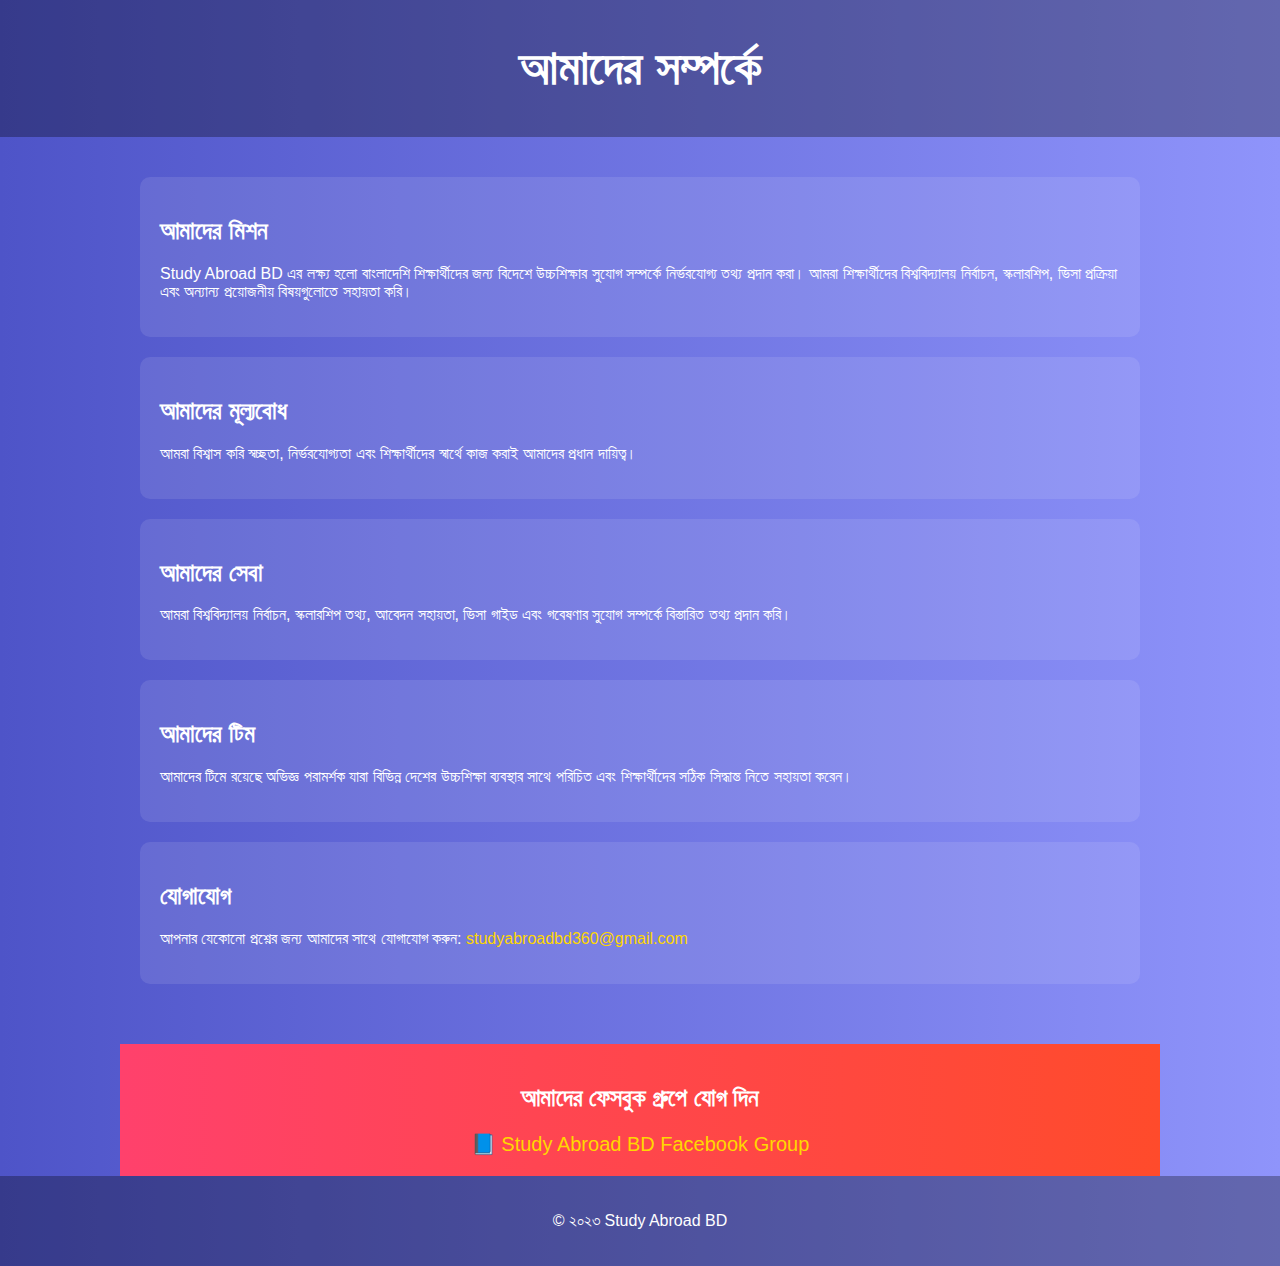
<file: aboutus.html>
<!DOCTYPE html>

<html lang="bn">
<head>
<meta charset="utf-8"/>
<title>আমাদের সম্পর্কে - Study Abroad BD</title>
<style>
        body {
            margin: 0;
            font-family: 'Segoe UI', sans-serif;
            background: linear-gradient(to right, #4e54c8, #8f94fb);
            color: white;
        }
        header {
            padding: 40px;
            text-align: center;
            background: rgba(0,0,0,0.3);
            animation: fadeIn 2s ease-in-out;
        }
        header h1 {
            font-size: 48px;
            margin: 0;
        }
        section {
            padding: 40px 20px;
            max-width: 1000px;
            margin: auto;
            animation: fadeIn 2s ease-in-out;
        }
        .card {
            background: rgba(255,255,255,0.1);
            border-radius: 10px;
            padding: 20px;
            margin-bottom: 20px;
            transition: transform 0.3s;
        }
        .card:hover {
            transform: scale(1.02);
        }
        footer {
            text-align: center;
            padding: 20px;
            background: rgba(0,0,0,0.3);
        }
        a {
            color: #ffd700;
            text-decoration: none;
        }
        @keyframes fadeIn {
            from {opacity: 0;}
            to {opacity: 1;}
        }
    </style>
<link href="https://studyabroadbd.top/favicon-96x96.png" rel="icon" sizes="96x96" type="image/png"/><link href="https://studyabroadbd.top/favicon.svg" rel="icon" type="image/svg+xml"/><link href="https://studyabroadbd.top/favicon.ico" rel="shortcut icon"/><link href="https://studyabroadbd.top/apple-touch-icon.png" rel="apple-touch-icon" sizes="180x180"/><meta content="STUDY ABROAD BD" name="apple-mobile-web-app-title"/><link href="https://studyabroadbd.top/site.webmanifest" rel="manifest"/></head>
<body>
<header>
<h1>আমাদের সম্পর্কে</h1>
</header>
<section>
<div class="card">
<h2>আমাদের মিশন</h2>
<p>Study Abroad BD এর লক্ষ্য হলো বাংলাদেশি শিক্ষার্থীদের জন্য বিদেশে উচ্চশিক্ষার সুযোগ সম্পর্কে নির্ভরযোগ্য তথ্য প্রদান করা। আমরা শিক্ষার্থীদের বিশ্ববিদ্যালয় নির্বাচন, স্কলারশিপ, ভিসা প্রক্রিয়া এবং অন্যান্য প্রয়োজনীয় বিষয়গুলোতে সহায়তা করি।</p>
</div>
<div class="card">
<h2>আমাদের মূল্যবোধ</h2>
<p>আমরা বিশ্বাস করি স্বচ্ছতা, নির্ভরযোগ্যতা এবং শিক্ষার্থীদের স্বার্থে কাজ করাই আমাদের প্রধান দায়িত্ব।</p>
</div>
<div class="card">
<h2>আমাদের সেবা</h2>
<p>আমরা বিশ্ববিদ্যালয় নির্বাচন, স্কলারশিপ তথ্য, আবেদন সহায়তা, ভিসা গাইড এবং গবেষণার সুযোগ সম্পর্কে বিস্তারিত তথ্য প্রদান করি।</p>
</div>
<div class="card">
<h2>আমাদের টিম</h2>
<p>আমাদের টিমে রয়েছে অভিজ্ঞ পরামর্শক যারা বিভিন্ন দেশের উচ্চশিক্ষা ব্যবস্থার সাথে পরিচিত এবং শিক্ষার্থীদের সঠিক সিদ্ধান্ত নিতে সহায়তা করেন।</p>
</div>
<div class="card">
<h2>যোগাযোগ</h2>
<p>আপনার যেকোনো প্রশ্নের জন্য আমাদের সাথে যোগাযোগ করুন: <a href="mailto:studyabroadbd360@gmail.com">studyabroadbd360@gmail.com</a></p>
</div>
</section>
<section style="background: linear-gradient(to right, #ff416c, #ff4b2b); padding: 20px; text-align: center;">
<h2>আমাদের ফেসবুক গ্রুপে যোগ দিন</h2>
<a href="https://www.facebook.com/studyabroadbd.top" style="font-size: 20px;" target="_blank">📘 Study Abroad BD Facebook Group</a>
</section>
<footer>
<p>© ২০২৩ Study Abroad BD</p>
</footer>
</body>
</html>
</file>
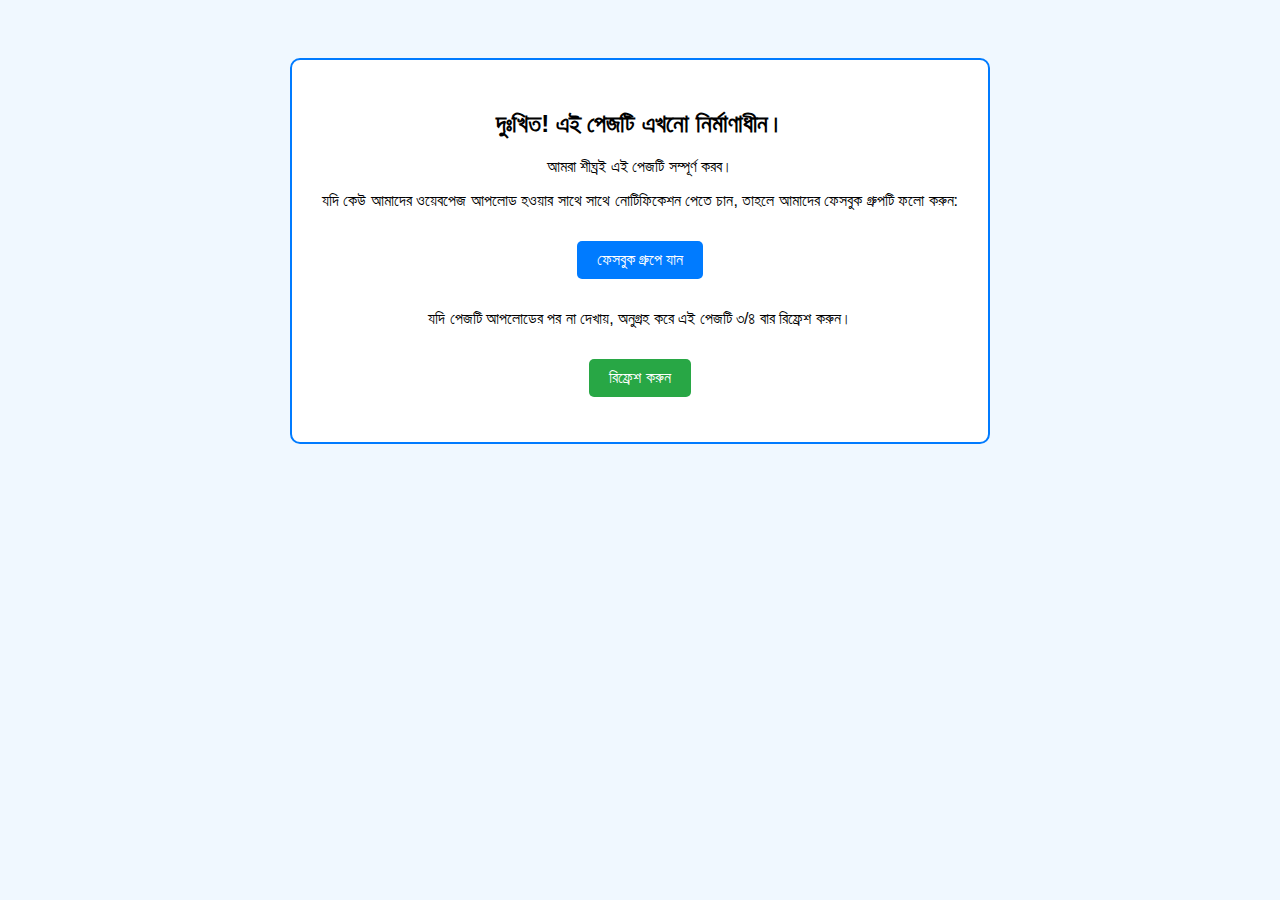
<file: index2.html>
<!DOCTYPE html>

<html lang="bn">
<head>
<meta charset="utf-8"/>
<title>পেজ নির্মাণাধীন</title>
<style>
        body {
            font-family: 'SolaimanLipi', sans-serif;
            background-color: #f0f8ff;
            text-align: center;
            padding: 50px;
        }
        .notice {
            background-color: #ffffff;
            border: 2px solid #007bff;
            border-radius: 10px;
            padding: 30px;
            display: inline-block;
        }
        .refresh-button, .facebook-button {
            margin: 15px;
            padding: 10px 20px;
            font-size: 16px;
            border: none;
            border-radius: 5px;
            cursor: pointer;
        }
        .refresh-button {
            background-color: #28a745;
            color: white;
        }
        .facebook-button {
            background-color: #007bff;
            color: white;
        }
    </style>
<link href="https://studyabroadbd.top/favicon-96x96.png" rel="icon" sizes="96x96" type="image/png"/>
<link href="https://studyabroadbd.top/favicon.svg" rel="icon" type="image/svg+xml"/>
<link href="https://studyabroadbd.top/favicon.ico" rel="shortcut icon"/>
<link href="https://studyabroadbd.top/apple-touch-icon.png" rel="apple-touch-icon" sizes="180x180"/>
<meta content="STUDY ABROAD BD" name="apple-mobile-web-app-title"/>
<link href="https://studyabroadbd.top/site.webmanifest" rel="manifest"/>
<!-- Google tag (gtag.js) -->
<script async="" src="https://www.googletagmanager.com/gtag/js?id=G-0ZMFT4DXBG"></script>
<script>
  window.dataLayer = window.dataLayer || [];
  function gtag(){dataLayer.push(arguments);}
  gtag('js', new Date());
  gtag('config', 'G-0ZMFT4DXBG');
</script>
</head>
<body><script src="//www.highperformanceformat.com/b4f61f10cd3ec433d4a18b201c9caa61/invoke.js" type="text/javascript"></script><script src="//www.highperformanceformat.com/b12ab22d4e4ac9a2adc04c5f51263410/invoke.js" type="text/javascript"></script>
<div class="notice">
<h2>দুঃখিত! এই পেজটি এখনো নির্মাণাধীন।</h2>
<p>আমরা শীঘ্রই এই পেজটি সম্পূর্ণ করব।</p>
<p>যদি কেউ আমাদের ওয়েবপেজ আপলোড হওয়ার সাথে সাথে নোটিফিকেশন পেতে চান, তাহলে আমাদের ফেসবুক গ্রুপটি ফলো করুন:</p>
<a href="https://www.facebook.com/studyabroadbd.top" target="_blank">
<button class="facebook-button">ফেসবুক গ্রুপে যান</button>
</a>
<p>যদি পেজটি আপলোডের পর না দেখায়, অনুগ্রহ করে এই পেজটি ৩/৪ বার রিফ্রেশ করুন।</p>
<button class="refresh-button" onclick="location.reload();">রিফ্রেশ করুন</button>
</div>
<script src="//www.highperformanceformat.com/b12ab22d4e4ac9a2adc04c5f51263410/invoke.js" type="text/javascript"></script><script src="//www.highperformanceformat.com/b4f61f10cd3ec433d4a18b201c9caa61/invoke.js" type="text/javascript"></script></body>
</html>
</file>
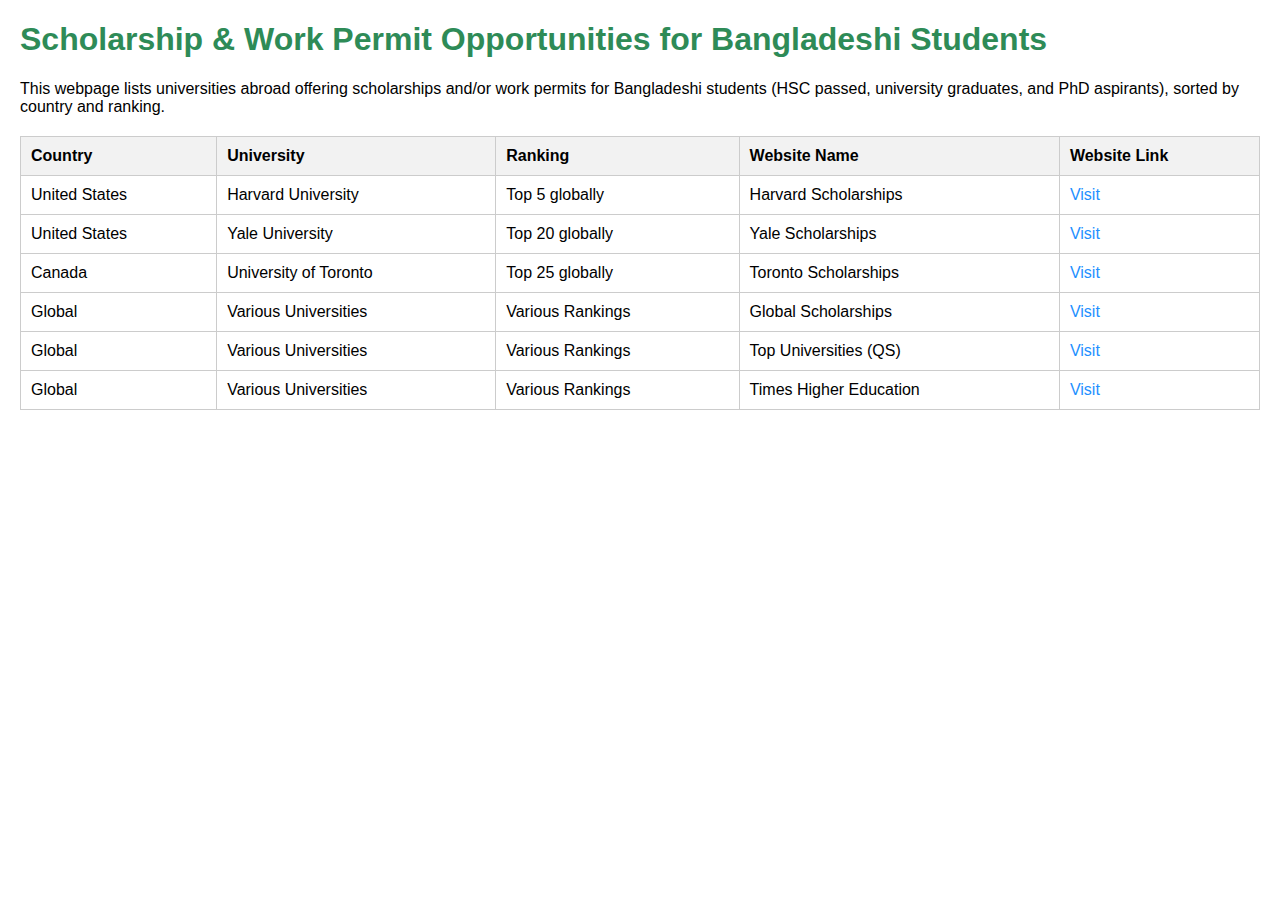
<file: researchedweb.html>
<!DOCTYPE html>
<html lang="en">
<head>

<link rel="icon" type="image/png" href="https://studyabroadbd.top/favicon-96x96.png" sizes="96x96" />
<link rel="icon" type="image/svg+xml" href="https://studyabroadbd.top/favicon.svg" />
<link rel="shortcut icon" href="https://studyabroadbd.top/favicon.ico" />
<link rel="apple-touch-icon" sizes="180x180" href="https://studyabroadbd.top/apple-touch-icon.png" />
<meta name="apple-mobile-web-app-title" content="STUDY ABROAD BD" />
<link rel="manifest" href="https://studyabroadbd.top/site.webmanifest" />


<!-- Google tag (gtag.js) -->
<script async="" src="https://www.googletagmanager.com/gtag/js?id=G-0ZMFT4DXBG"></script>
<script>
  window.dataLayer = window.dataLayer || [];
  function gtag(){dataLayer.push(arguments);}
  gtag('js', new Date());
  gtag('config', 'G-0ZMFT4DXBG');
</script>

    <meta charset="UTF-8">
    <title>Scholarship Opportunities for Bangladeshi Students</title>
    <style>
        body { font-family: Arial, sans-serif; margin: 20px; }
        h1 { color: #2E8B57; }
        table { width: 100%; border-collapse: collapse; margin-top: 20px; }
        th, td { border: 1px solid #ccc; padding: 10px; text-align: left; }
        th { background-color: #f2f2f2; }
        a { color: #1E90FF; text-decoration: none; }
    </style>
</head>
<body>
    <h1>Scholarship & Work Permit Opportunities for Bangladeshi Students</h1>
    <p>This webpage lists universities abroad offering scholarships and/or work permits for Bangladeshi students (HSC passed, university graduates, and PhD aspirants), sorted by country and ranking.</p>
    
    <table>
        <tr>
            <th>Country</th>
            <th>University</th>
            <th>Ranking</th>
            <th>Website Name</th>
            <th>Website Link</th>
        </tr>
        <tr>
            <td>United States</td>
            <td>Harvard University</td>
            <td>Top 5 globally</td>
            <td>Harvard Scholarships</td>
            <td><a href="https://globalscholarships.com/fully-funded-scholarships/" target="_blank">Visit</a></td>
        </tr>
        <tr>
            <td>United States</td>
            <td>Yale University</td>
            <td>Top 20 globally</td>
            <td>Yale Scholarships</td>
            <td><a href="https://globalscholarships.com/fully-funded-scholarships/" target="_blank">Visit</a></td>
        </tr>
        <tr>
            <td>Canada</td>
            <td>University of Toronto</td>
            <td>Top 25 globally</td>
            <td>Toronto Scholarships</td>
            <td><a href="https://globalscholarships.com/fully-funded-scholarships/" target="_blank">Visit</a></td>
        </tr>
        <tr>
            <td>Global</td>
            <td>Various Universities</td>
            <td>Various Rankings</td>
            <td>Global Scholarships</td>
            <td><a href="https://globalscholarships.com/fully-funded-scholarships/" target="_blank">Visit</a></td>
        </tr>
        <tr>
            <td>Global</td>
            <td>Various Universities</td>
            <td>Various Rankings</td>
            <td>Top Universities (QS)</td>
            <td><a href="https://www.topuniversities.com/student-info/scholarship-advice/scholarships-study-abroad" target="_blank">Visit</a></td>
        </tr>
        <tr>
            <td>Global</td>
            <td>Various Universities</td>
            <td>Various Rankings</td>
            <td>Times Higher Education</td>
            <td><a href="https://www.timeshighereducation.com/student/advice/scholarships-international-students-study-abroad-fully-funded" target="_blank">Visit</a></td>
        </tr>
    </table>
</body>
</html>
</file>
